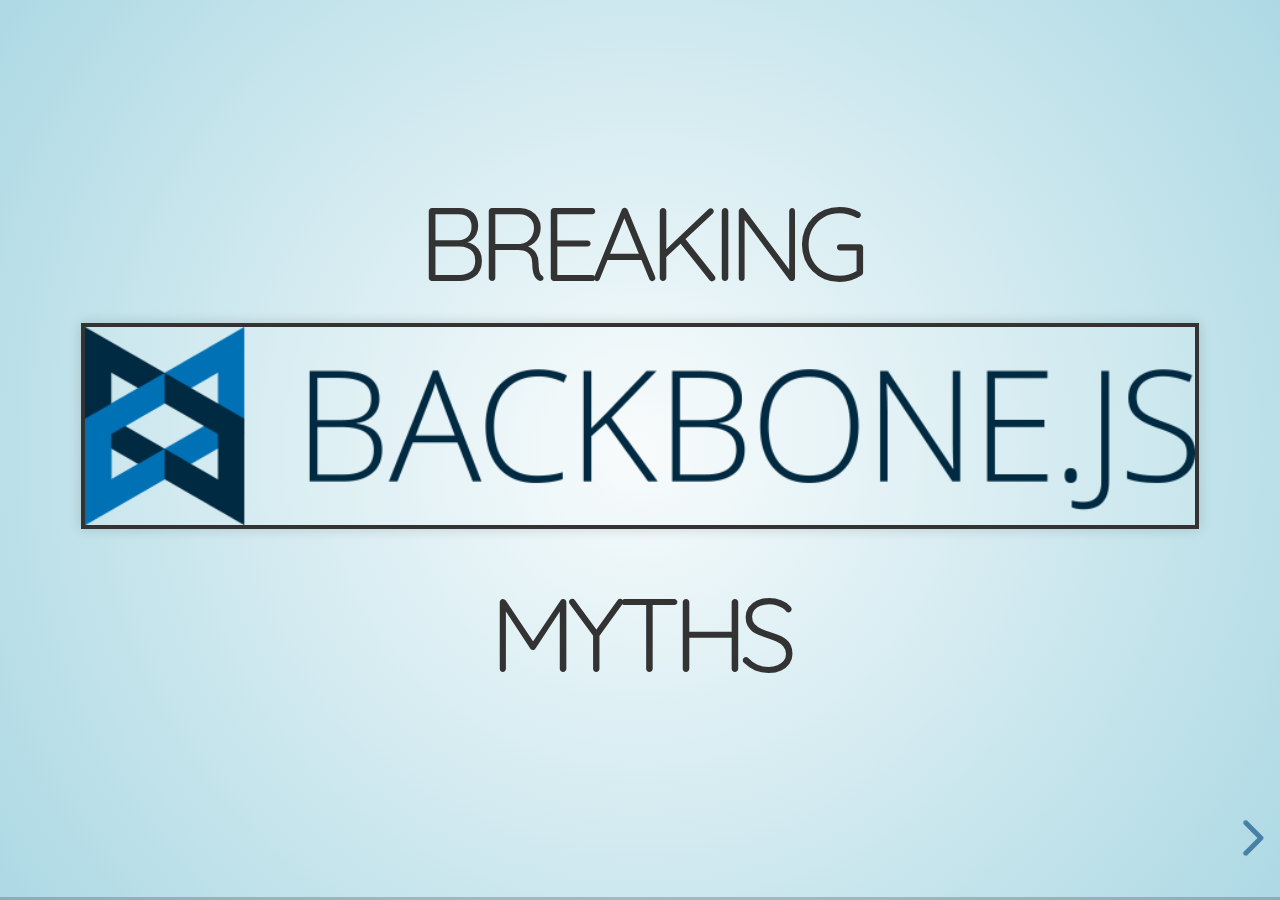
<file: index.html>
<!doctype html>
<html>
	<head>
		<meta charset="utf-8">
		<meta name="viewport" content="width=device-width, initial-scale=1.0, maximum-scale=1.0, user-scalable=no">

		<title>Breaking Backbone.js Myths</title>

		<link rel="stylesheet" href="css/reset.css">
		<link rel="stylesheet" href="css/reveal.css">
		<link rel="stylesheet" href="css/theme/sky.css">

		<link rel="stylesheet" href="lib/css/monokai.css">
	</head>
	<body>
		<div class="reveal">
			<div class="slides">
				<section>
					<h2>Breaking <img data-src="img/backbone.png"> Myths</h2>								
				</section>
				<section>
					<big>Why are we even having this discussion ?</big>
					<img data-src="img/Chris_vision.jpg" width="500px" class="fragment">
					<div class="fragment">Increasing awareness about technologies in application and how to use it better.</div>
				</section>
				<section>
					<h2>Agenda</h2>
					<ul>
						<li class="fragment">Facts about JS and JS in Saltmarsh</li>
						<li class="fragment">SM web’s grunt lifecycle</li>
						<li class="fragment">Backbone.js basics(Model, View, Validation, Router) – Just fyi</li>
						<li class="fragment">Backbone pattern used in SM</li>
						<li class="fragment">Other helper JS libs jQuery, handlebars</li>
						<li class="fragment">JS basics and quiz</li>
						<li class="fragment">Best practices / Formal guideline</li>						
					</ul>
				</section>
				<section>
					<section>
						<h2>Facts about JS</h2>
						https://github.com/jashkenas/backbone/wiki/Projects-and-Companies-using-Backbone
						</section>
					<section>
						<h2>JS in Saltmarsh</h2>
						<ul>
							<li class="fragment">https://github.com/AlDanial/cloc</li>
							<li class="fragment"></li>
							<li class="fragment"></li>
							<li class="fragment"></li>
							<li class="fragment"></li>
							<li class="fragment"></li>
						</ul>
					</section>
				</section>
				<section>
					<section>
						<big>The big picture: SM web’s grunt lifecycle</big>
					</section>
					<section>
						
 data-src="img/visio image here.png">
					</section>
				</section>
				<section>
					<section>
						<h2>Backbone.js basics</h2>
						<ul>
							<li class="fragment">MVC Framework (Backbone library)</li>
							<li class="fragment">Backbone is an MV framework, controller implementation is integrated with backbone on client side</li>
							<li class="fragment">Backbone gives us the module structure for a large-scale application but still makes the design of the project flexible enough to customize it as per our needs</li>
							<li>Backbone.js gives structure to web applications by providing models with key- value binding and custom events, collections with a rich API of enumerable functions, views with declarative event handling, and connects it all to your existing API over a RESTful JSON interface</li>
							<li class="fragment">Data comes from WebAPI in form of model.</li>
							<li class="fragment">Handle Bar - Allows you to create template with placeholders</li>
							<li class="fragment"></li>
						</ul>
					</section>
					<section>
						<h2>Backbone.js Constructs</h2>
						<ul>
							<li class="fragment">Model (and Collection): Application (domain) data objects that are retrieved from and persisted to the server</li>
							<li class="fragment">View: HTML presentation of the data stored in the models and DOM 'controller'</li>
							<li class="fragment">Router: Controller that saves the state of the application via a url hash</li>
							<li class="fragment">Events: Module that can be mixed in to any object, giving the object the ability to bind and trigger custom named events.</li>
							<li class="fragment">This wasn't a detailed Backbone session, theres more to it including how MVC works and backbone page lifecycle. Checkout backbonejs.org</li>
						</ul>
					</section>
				</section>
				<section>
					<section>
						<big>BackboneJS usage and pattens in SM</big>
					</section>
					<section>
						
					</section>
				</section>				
				<section>
					<section>
						<img data-src="img/thanks_i.png">
						Javascript the good parts: 
						<big class="fragment" data-fragment-index="2">Thank you</big>
						<p class="fragment" data-fragment-index="2">Ankit Arora</p>
					</section>
				</section>
			</div>
		</div>

		<script src="js/reveal.js"></script>

		<script>
			Reveal.initialize({
				controls: true,
				progress: true,
				center: true,
				hash: true,
				transition: 'convex',
				dependencies: [
					{ src: 'plugin/markdown/marked.js' },
					{ src: 'plugin/markdown/markdown.js' },
					{ src: 'plugin/highlight/highlight.js' },
					{ src: 'plugin/search/search.js', async: true },
					{ src: 'plugin/zoom-js/zoom.js', async: true }
				]
			});
		</script>
	</body>
</html>
</file>
<file: css/theme/sky.css>
/**
 * Sky theme for reveal.js.
 *
 * Copyright (C) 2011-2012 Hakim El Hattab, http://hakim.se
 */
@import url(https://fonts.googleapis.com/css?family=Quicksand:400,700,400italic,700italic);
@import url(https://fonts.googleapis.com/css?family=Open+Sans:400italic,700italic,400,700);
.reveal a {
  line-height: 1.3em; }

/*********************************************
 * GLOBAL STYLES
 *********************************************/
body {
  background: #add9e4;
  background: -moz-radial-gradient(center, circle cover, #f7fbfc 0%, #add9e4 100%);
  background: -webkit-gradient(radial, center center, 0px, center center, 100%, color-stop(0%, #f7fbfc), color-stop(100%, #add9e4));
  background: -webkit-radial-gradient(center, circle cover, #f7fbfc 0%, #add9e4 100%);
  background: -o-radial-gradient(center, circle cover, #f7fbfc 0%, #add9e4 100%);
  background: -ms-radial-gradient(center, circle cover, #f7fbfc 0%, #add9e4 100%);
  background: radial-gradient(center, circle cover, #f7fbfc 0%, #add9e4 100%);
  background-color: #f7fbfc; }

.reveal {
  font-family: "Open Sans", sans-serif;
  font-size: 40px;
  font-weight: normal;
  color: #333; }

::selection {
  color: #fff;
  background: #134674;
  text-shadow: none; }

::-moz-selection {
  color: #fff;
  background: #134674;
  text-shadow: none; }

.reveal .slides section,
.reveal .slides section > section {
  line-height: 1.3;
  font-weight: inherit; }

/*********************************************
 * HEADERS
 *********************************************/
.reveal h1,
.reveal h2,
.reveal h3,
.reveal h4,
.reveal h5,
.reveal h6 {
  margin: 0 0 20px 0;
  color: #333;
  font-family: "Quicksand", sans-serif;
  font-weight: normal;
  line-height: 1.2;
  letter-spacing: -0.08em;
  text-transform: uppercase;
  text-shadow: none;
  word-wrap: break-word; }

.reveal h1 {
  font-size: 3.77em; }

.reveal h2 {
  font-size: 2.11em; }

.reveal h3 {
  font-size: 1.55em; }

.reveal h4 {
  font-size: 1em; }

.reveal h1 {
  text-shadow: none; }

/*********************************************
 * OTHER
 *********************************************/
.reveal p {
  margin: 20px 0;
  line-height: 1.3; }

/* Ensure certain elements are never larger than the slide itself */
.reveal img,
.reveal video,
.reveal iframe {
  max-width: 95%;
  max-height: 95%; }

.reveal strong,
.reveal b {
  font-weight: bold; }

.reveal em {
  font-style: italic; }

.reveal ol,
.reveal dl,
.reveal ul {
  display: inline-block;
  text-align: left;
  margin: 0 0 0 1em; }

.reveal ol {
  list-style-type: decimal; }

.reveal ul {
  list-style-type: disc; }

.reveal ul ul {
  list-style-type: square; }

.reveal ul ul ul {
  list-style-type: circle; }

.reveal ul ul,
.reveal ul ol,
.reveal ol ol,
.reveal ol ul {
  display: block;
  margin-left: 40px; }

.reveal dt {
  font-weight: bold; }

.reveal dd {
  margin-left: 40px; }

.reveal blockquote {
  display: block;
  position: relative;
  width: 70%;
  margin: 20px auto;
  padding: 5px;
  font-style: italic;
  background: rgba(255, 255, 255, 0.05);
  box-shadow: 0px 0px 2px rgba(0, 0, 0, 0.2); }

.reveal blockquote p:first-child,
.reveal blockquote p:last-child {
  display: inline-block; }

.reveal q {
  font-style: italic; }

.reveal pre {
  display: block;
  position: relative;
  width: 90%;
  margin: 20px auto;
  text-align: left;
  font-size: 0.55em;
  font-family: monospace;
  line-height: 1.2em;
  word-wrap: break-word;
  box-shadow: 0px 5px 15px rgba(0, 0, 0, 0.15); }

.reveal code {
  font-family: monospace;
  text-transform: none; }

.reveal pre code {
  display: block;
  padding: 5px;
  overflow: auto;
  max-height: 400px;
  word-wrap: normal; }

.reveal table {
  margin: auto;
  border-collapse: collapse;
  border-spacing: 0; }

.reveal table th {
  font-weight: bold; }

.reveal table th,
.reveal table td {
  text-align: left;
  padding: 0.2em 0.5em 0.2em 0.5em;
  border-bottom: 1px solid; }

.reveal table th[align="center"],
.reveal table td[align="center"] {
  text-align: center; }

.reveal table th[align="right"],
.reveal table td[align="right"] {
  text-align: right; }

.reveal table tbody tr:last-child th,
.reveal table tbody tr:last-child td {
  border-bottom: none; }

.reveal sup {
  vertical-align: super;
  font-size: smaller; }

.reveal sub {
  vertical-align: sub;
  font-size: smaller; }

.reveal small {
  display: inline-block;
  font-size: 0.6em;
  line-height: 1.2em;
  vertical-align: top; }

.reveal small * {
  vertical-align: top; }

/*********************************************
 * LINKS
 *********************************************/
.reveal a {
  color: #3b759e;
  text-decoration: none;
  -webkit-transition: color .15s ease;
  -moz-transition: color .15s ease;
  transition: color .15s ease; }

.reveal a:hover {
  color: #74a7cb;
  text-shadow: none;
  border: none; }

.reveal .roll span:after {
  color: #fff;
  background: #264c66; }

/*********************************************
 * IMAGES
 *********************************************/
.reveal section img {
  margin: 15px 0px;
  background: rgba(255, 255, 255, 0.12);
  border: 4px solid #333;
  box-shadow: 0 0 10px rgba(0, 0, 0, 0.15); }

.reveal section img.plain {
  border: 0;
  box-shadow: none; }

.reveal a img {
  -webkit-transition: all .15s linear;
  -moz-transition: all .15s linear;
  transition: all .15s linear; }

.reveal a:hover img {
  background: rgba(255, 255, 255, 0.2);
  border-color: #3b759e;
  box-shadow: 0 0 20px rgba(0, 0, 0, 0.55); }

/*********************************************
 * NAVIGATION CONTROLS
 *********************************************/
.reveal .controls {
  color: #3b759e; }

/*********************************************
 * PROGRESS BAR
 *********************************************/
.reveal .progress {
  background: rgba(0, 0, 0, 0.2);
  color: #3b759e; }

.reveal .progress span {
  -webkit-transition: width 800ms cubic-bezier(0.26, 0.86, 0.44, 0.985);
  -moz-transition: width 800ms cubic-bezier(0.26, 0.86, 0.44, 0.985);
  transition: width 800ms cubic-bezier(0.26, 0.86, 0.44, 0.985); }

/*********************************************
 * PRINT BACKGROUND
 *********************************************/
@media print {
  .backgrounds {
    background-color: #f7fbfc; } }
</file>
<file: lib/css/monokai.css>
/*
Monokai style - ported by Luigi Maselli - http://grigio.org
*/

.hljs {
  display: block;
  overflow-x: auto;
  padding: 0.5em;
  background: #272822;
  color: #ddd;
}

.hljs-tag,
.hljs-keyword,
.hljs-selector-tag,
.hljs-literal,
.hljs-strong,
.hljs-name {
  color: #f92672;
}

.hljs-code {
  color: #66d9ef;
}

.hljs-class .hljs-title {
  color: white;
}

.hljs-attribute,
.hljs-symbol,
.hljs-regexp,
.hljs-link {
  color: #bf79db;
}

.hljs-string,
.hljs-bullet,
.hljs-subst,
.hljs-title,
.hljs-section,
.hljs-emphasis,
.hljs-type,
.hljs-built_in,
.hljs-builtin-name,
.hljs-selector-attr,
.hljs-selector-pseudo,
.hljs-addition,
.hljs-variable,
.hljs-template-tag,
.hljs-template-variable {
  color: #a6e22e;
}

.hljs-comment,
.hljs-quote,
.hljs-deletion,
.hljs-meta {
  color: #75715e;
}

.hljs-keyword,
.hljs-selector-tag,
.hljs-literal,
.hljs-doctag,
.hljs-title,
.hljs-section,
.hljs-type,
.hljs-selector-id {
  font-weight: bold;
}
</file>
